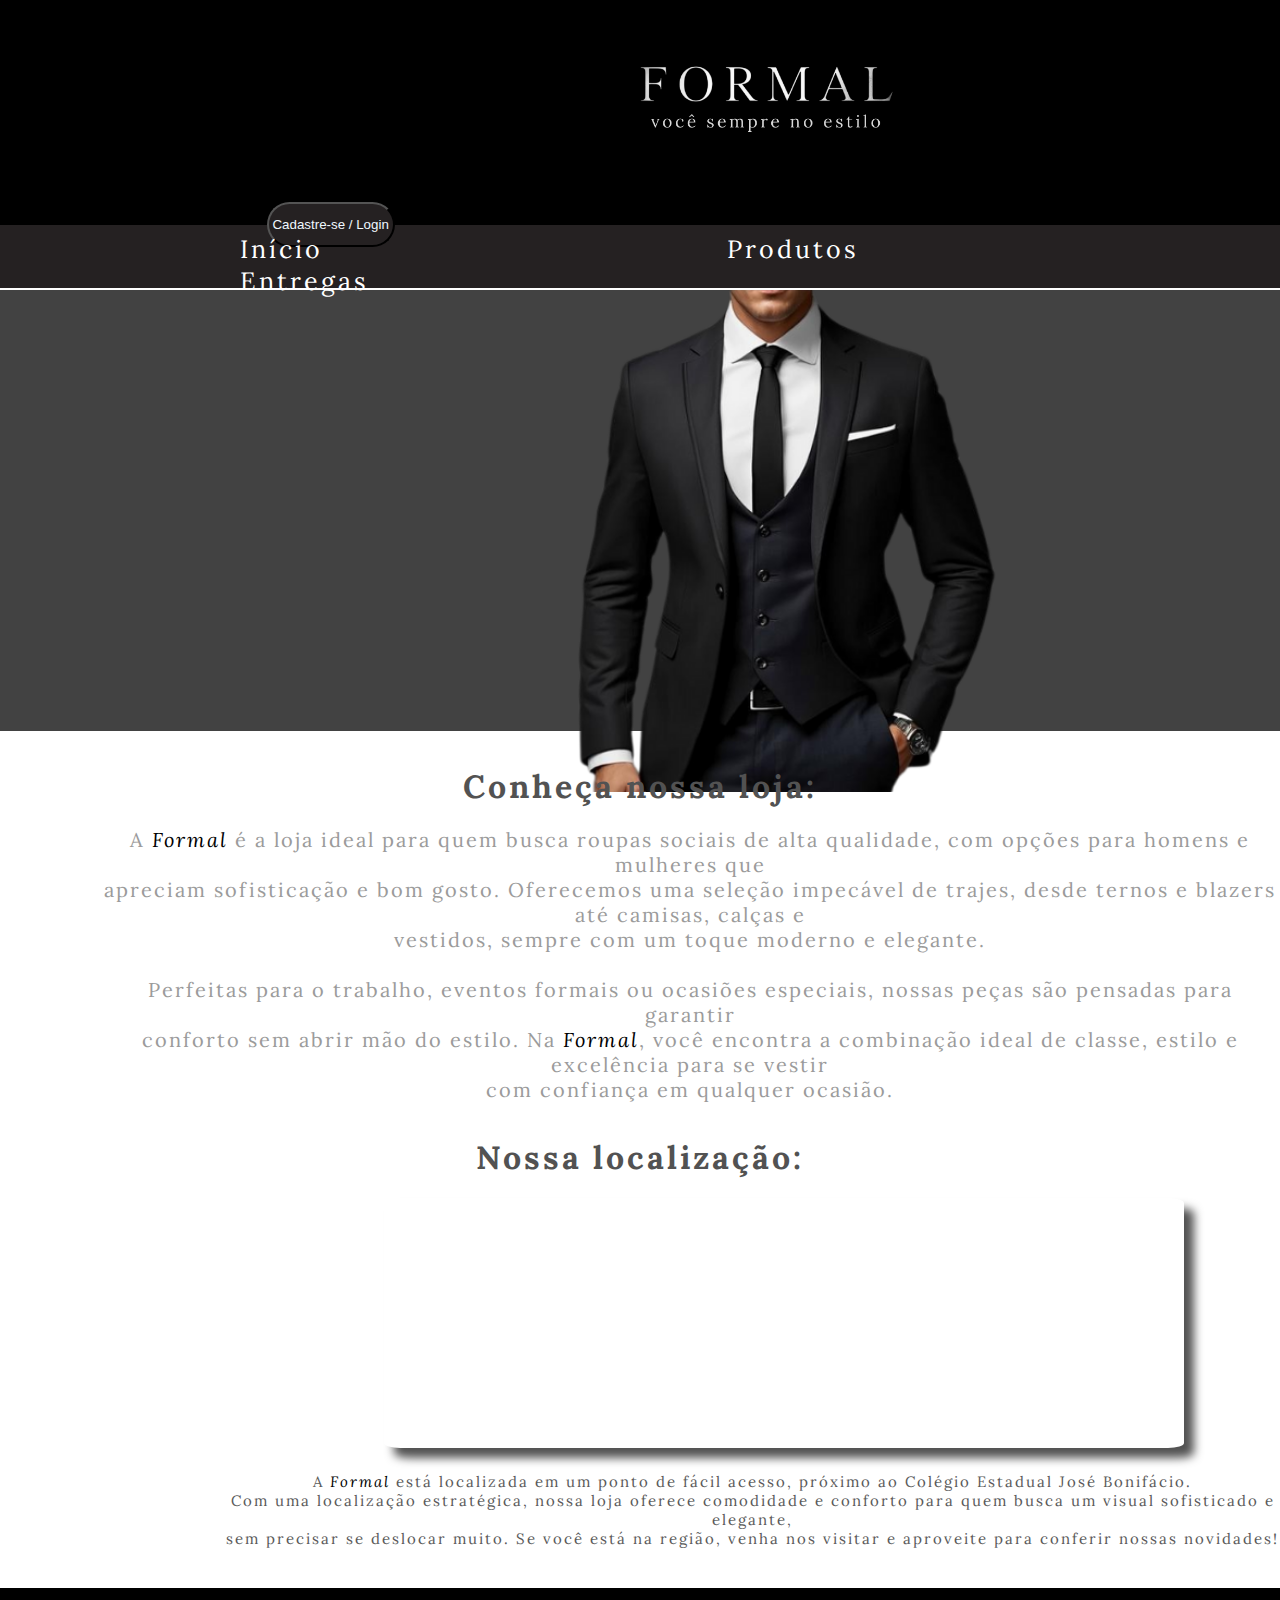
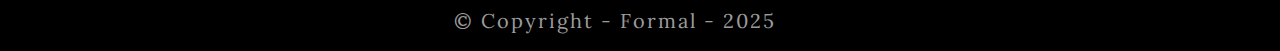
<file: index.html>
<!DOCTYPE html>
<html lang="pt-br">
<head>
    <meta charset="UTF-8">
    <meta name="viewport" content="width=device-width, initial-scale=1.0">
    <link rel="stylesheet" href="style.css">
    <title>Document</title>
</head>
<body>
    <header>
        <img src="logo.png" alt="logo" id="logo">

          <a href="login.html">
            <button>Cadastre-se / Login</button>
          </a>
            

    </header>
    <div class="links">
        <a id="links-a" href="index.html">Início</a>
        <a id="links-a" href="produtos.html">Produtos</a>
        <a id="links-a" href="">Entregas</a>
        
    </div>

    <div class="container-foto">
        
        <img src="foto-container.png" id="foto-container" alt="foto">
    </div>

    <div class="texto-apresentacao">
        <h1>Conheça nossa loja:</h1>
        <p>A <em>Formal</em> é a loja ideal para quem busca roupas sociais de alta qualidade, com opções para homens e mulheres que <br>
            apreciam sofisticação e bom gosto.
        Oferecemos uma seleção impecável de trajes, desde ternos e blazers até camisas, calças e <br>
        vestidos, sempre com um toque moderno e elegante. <br>
 
        <br>
            Perfeitas para o trabalho, eventos formais ou ocasiões especiais, nossas peças são pensadas para garantir <br>
            conforto sem abrir mão do estilo. Na <em>Formal</em>, você encontra a combinação ideal de classe, estilo e excelência para se vestir <br> 
            com confiança em qualquer ocasião.</p>


        <h1>Nossa localização:</h1>
        <iframe src="https://www.google.com/maps/embed?pb=!1m18!1m12!1m3!1d3600.222721495302!2d-48.523178024943824!3d-25.530957036893298!2m3!1f0!2f0!3f0!3m2!1i1024!2i768!4f13.1!3m3!1m2!1s0x94db9b4bda3ee9d5%3A0xfa1b561d19f11dba!2sCol%C3%A9gio%20Estadual%20Jos%C3%A9%20Bonif%C3%A1cio!5e0!3m2!1spt-BR!2sbr!4v1759499754534!5m2!1spt-BR!2sbr" width="800" height="250" style="border:0;" allowfullscreen="" loading="lazy" referrerpolicy="no-referrer-when-downgrade" ></iframe>
        

        <p id="text-p">A <em>Formal</em> está localizada em um ponto de fácil acesso, próximo ao Colégio Estadual José Bonifácio. <br>
            Com uma localização estratégica, nossa loja oferece comodidade e conforto para quem busca um visual sofisticado e elegante, <br>
             sem precisar se deslocar muito. Se você está na região, venha nos visitar e aproveite para conferir nossas novidades!</p>
    </div>

    <footer>
        <p>© Copyright - Formal - 2025</p>
    </footer>

</body>
</html>
</file>
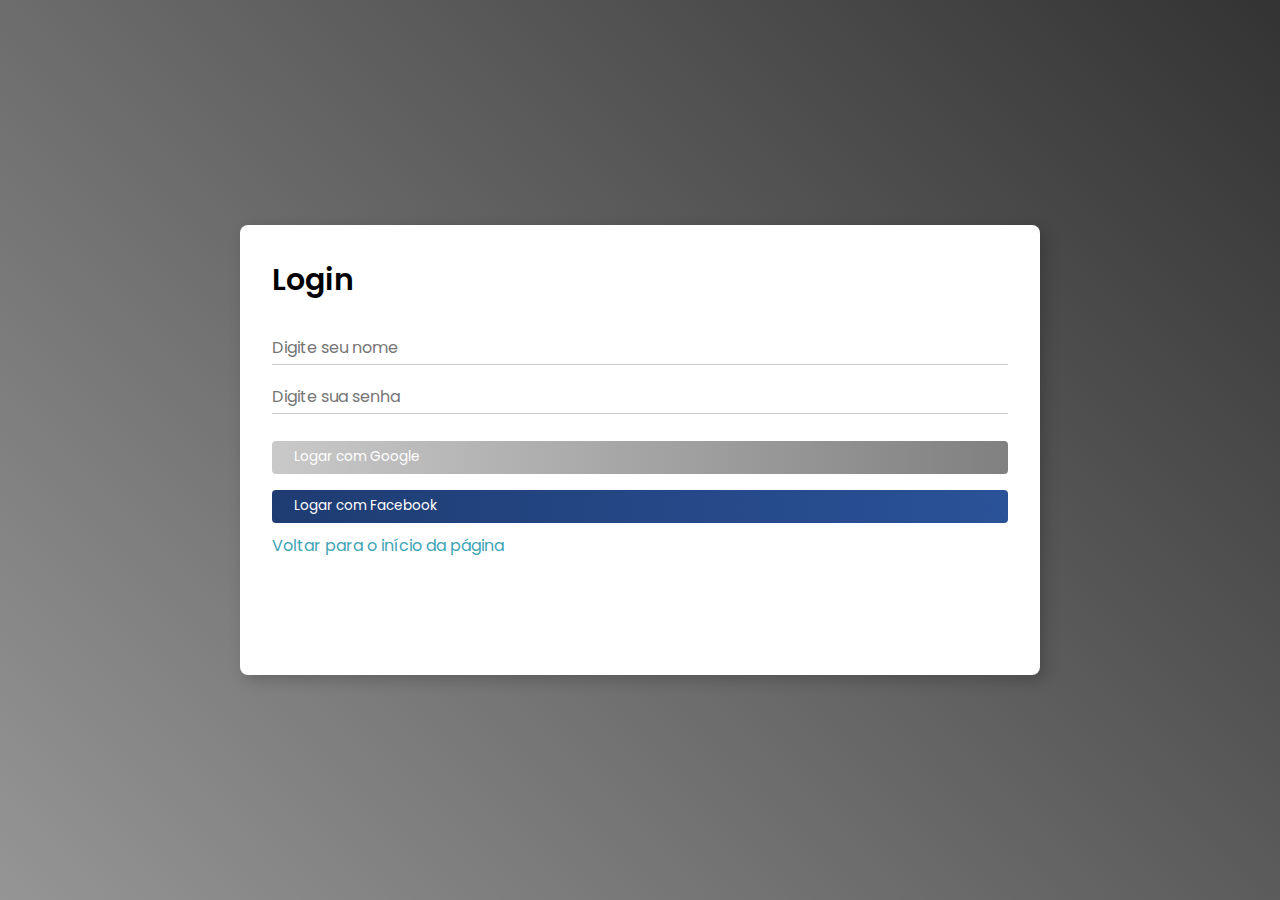
<file: login.html>
<!DOCTYPE html>
<html lang="pt-br">
<head>
    <meta charset="UTF-8">
    <meta name="viewport" content="width=device-width, initial-scale=1.0">
    <link rel="stylesheet" href="login.css">
    <title>Document</title>
</head>
<body>
    

    <main class="container">
        <h2>Login</h2>
        <form action="">
            <div class="input-field">
                <input type="text" name="username" id="username"
                    placeholder="Digite seu nome">
                <div class="underline"></div>
            </div>
            <div class="input-field">
                <input type="password" name="password" id="password"
                    placeholder="Digite sua senha">
                <div class="underline"></div>
            </div>

        </form>

        <div class="footer">
            <div class="social-fields">
                <div class="social-field twitter">
                    <a href="#">
                        <i class="fab fa-twitter"></i>
                        Logar com Google
                    </a>
                </div>
                <div class="social-field facebook">
                    <a href="#">
                        <i class="fab fa-facebook-f"></i>
                        Logar com Facebook
                    </a>
                </div>
            </div>
        </div>

        <div class="voltar">
            <a href="index.html">Voltar para o início da página</a>
        </div>
    </main>

    
    
</body>
</html>
</file>
<file: style.css>
@import url('https://fonts.googleapis.com/css2?family=Lora:ital,wght@0,400..700;1,400..700&display=swap');

*{
    margin: 0;
    padding: 0;
    box-sizing: border-box;
}

body{
    background-color:white;
}

header{
   
    background-color: black;
    height: 25vh;
}

#logo{
    overflow: hidden;
    float: left;
    display: block;
    width: 20%;
    margin-top: 4em;
    margin-left: 40em;
}

button{
    vertical-align: top;
    overflow: hidden;
    height: 5vh;
    width: 10%;
    margin-left: 20em;
    margin-top: 5em;
    border-radius: 30px;
    border-color: black;
    background-color: #252122;
    color: aliceblue;
    cursor: pointer;
}

.links{
    justify-content: center;
    font-family: "Lora", serif;
    background-color: #252122;
    height: 7vh;
    color: white;
    padding-top: 8px;
    padding-left: 15em;
    word-spacing: 25em;
    
}

#links-a{
    text-align: center;
    font-size: 25px;
    text-decoration: none;
    color: white;
    letter-spacing: 3px;
}

#foto-container{
    display: inline-block;
	vertical-align: top;
    width: 33%;
    margin-left: 36em;
    margin-bottom: 5em;
}

.container-foto{
    background-color: rgb(66, 66, 66);
    margin-top: 2px;
    height: 49vh;
}

p{
    text-align: center;
    margin-left: 5em;
    margin-top: 20px;
    letter-spacing: 2px;
    font-family: "Lora", serif;
    display: inline-block;
	vertical-align: top;
    font-size: 20px;
    color: #9b9b9b;
}


h1{
    margin-top: 35px;
   text-align: center;
    color: #525252;
    letter-spacing: 3px;
    font-family: "Lora", serif;
}


em{
    color: black;
}

iframe{
   margin-left: 24em;
   margin-top: 20px;
   border-radius: 2%;
   box-shadow: 10px 10px 10px #525252;
}

#text-p{
    text-align: center;
    margin-left: 15em;
    margin-top: 20px;
    letter-spacing: 2px;
    font-family: "Lora", serif;
    display: inline-block;
	vertical-align: top;
    font-size: 15px;
    color: #5a5a5a;
}

footer{
    padding-right: 10em;
    background-color: black;
    margin-top: 40px;
    font-size: 15px;
    text-align: center;
    height: 7vh;
}
</file>
<file: login.css>
@import url('https://fonts.googleapis.com/css2?family=Poppins:wght@100;200;300;400;500;600;700&display=swap');

* {
    margin: 0;
    border: 0;
    padding: 0;
    box-sizing: border-box;
    font-family: "Poppins", sans-serif;
}

body {
    background: linear-gradient(45deg, #959595, #343334);
    background-repeat: no-repeat;
    min-height: 100vh;
    min-width: 100vw;
    display: flex;
    align-items: center;
    justify-content: center;
}


main.container {
    background: white;
    min-width: 50em;
    min-height: 50vh;
    padding: 2rem;
    box-shadow: 5px 5px 15px rgba(0, 0, 0, 0.2);
    border-radius: 8px;
}

main h2 {
    font-size: 30px;
    font-weight: 600;
    margin-bottom: 2rem;
    position: relative;
}

form {
    display: flex;
    flex-direction: column;
}

.input-field {
    position: relative;
}

form .input-field:first-child {
    margin-bottom: 1.5rem;
}

.input-field .underline::before {
    content: '';
    position: absolute;
    height: 1px;
    width: 100%;
    bottom: -5px;
    left: 0;
    background: rgba(0, 0, 0, 0.2);
}



.input-field input:focus ~ .underline::after {
    transform: scaleX(1);
}

.input-field input {
    outline: none;
    font-size: 1rem;
    color: black;
    width: 50%;
}




.footer {
    display: flex;
    flex-direction: column;
    margin-top: 1rem;
}

.footer span {
    color: rgba(0, 0, 0, 0.7);
    font-size: 0.8rem;
    text-align: center;
}

.footer .social-field {
    padding: 0.4rem;
    border-radius: 4px;
    font-size: 0.85rem;
    width: 100%;
    cursor: pointer;
    margin-top: 1rem;
}

.footer .social-field a i {
    margin: 0 0.5rem;
    width: 15px;
}

.footer .social-field a {
    text-decoration: none;
    color: white;
}

.footer .social-field.twitter {
    background: linear-gradient(to right, rgb(201, 201, 201), gray);
}

.footer .social-field.facebook {
    background: linear-gradient(to right, #1e3c72, #2a5298);
}

.voltar a{
    color: rgb(61, 165, 181);
    text-decoration: none;
}

.voltar{
    margin-top: 10px;
}
</file>
